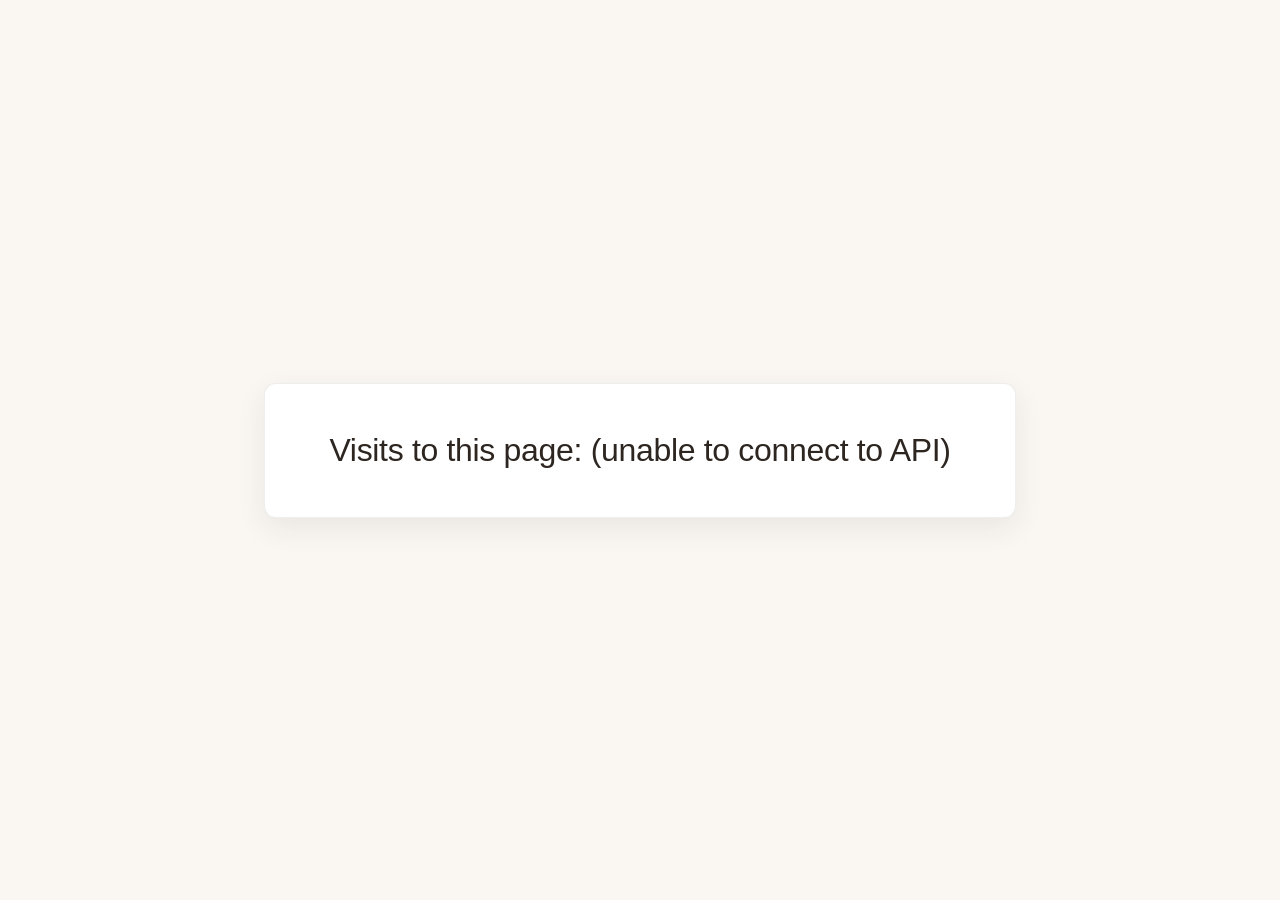
<file: visit-counter/site/index.html>
<!DOCTYPE html>
<html lang="en">
<head>
  <meta charset="UTF-8">
  <meta name="viewport" content="width=device-width, initial-scale=1.0">
  <title>Visit Counter</title>
  <style>
    body {
      font-family: -apple-system, BlinkMacSystemFont, "Segoe UI", Roboto, sans-serif;
      display: flex;
      justify-content: center;
      align-items: center;
      height: 100vh;
      margin: 0;
      background-color: #FAF7F2;
      color: #2C2520;
    }
    .counter-card {
      background: #FFFFFF;
      padding: 3rem 4rem;
      border-radius: 12px;
      box-shadow: 0 10px 30px rgba(44, 37, 32, 0.08);
      border: 1px solid rgba(44, 37, 32, 0.08);
      font-size: 2rem;
      font-weight: 500;
      letter-spacing: -0.01em;
      text-align: center;
    }
  </style>
</head>
<body>
  <div class="counter-card" id="counter">Visits to this page: Loading...</div>

  <script>
    fetch('http://localhost:8082/visits')
      .then(response => {
        if (!response.ok) throw new Error('Network response was not ok');
        return response.json();
      })
      .then(data => {
        document.getElementById('counter').textContent = 'Visits to this page: ' + data.visits;
      })
      .catch(error => {
        console.error('Failed to load visit count:', error);
        document.getElementById('counter').textContent = 'Visits to this page: (unable to connect to API)';
      });
  </script>
</body>
</html>
</file>
